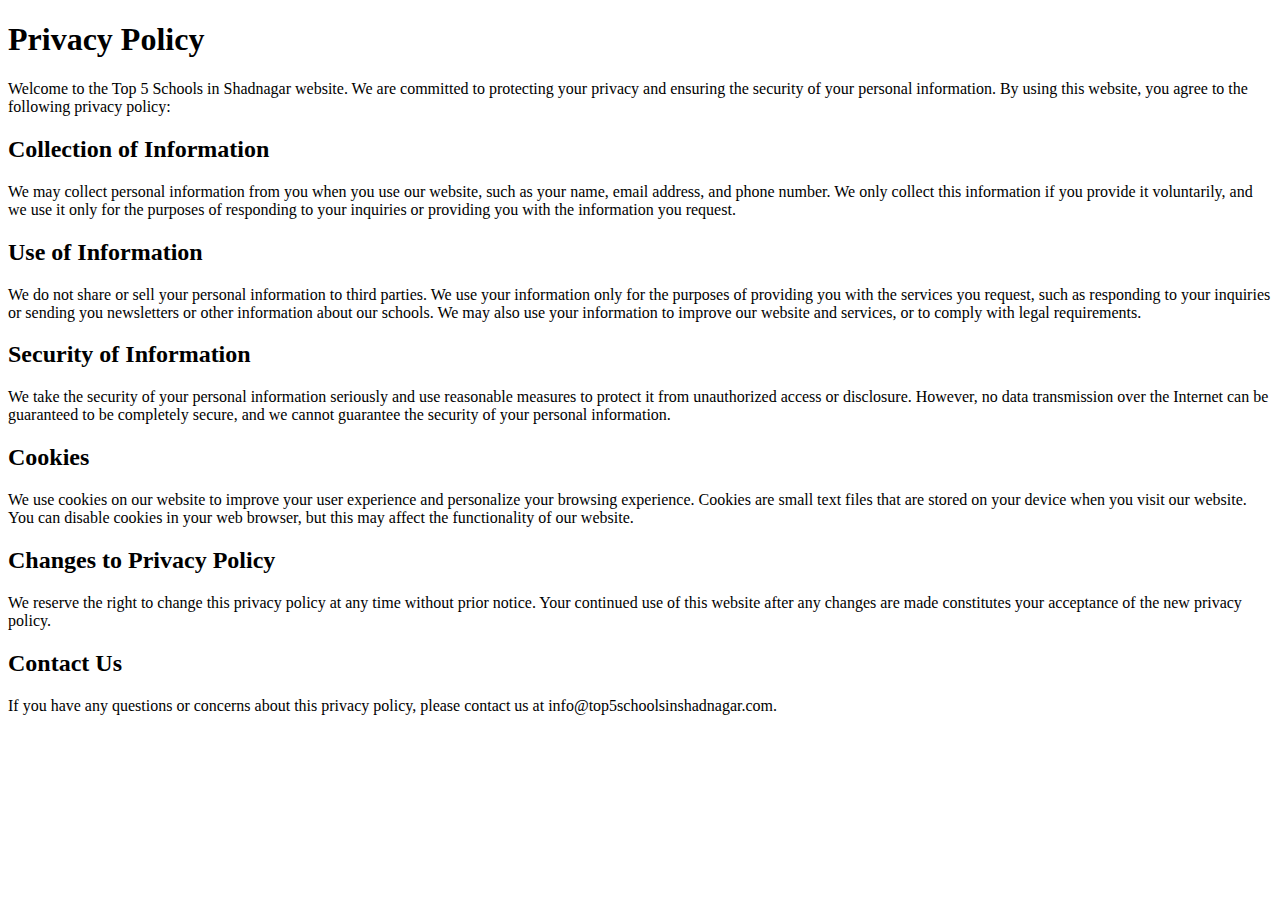
<file: Privacy Policy.html>
<!DOCTYPE html>
<html>
<head>
	<title>Privacy Policy - Top 5 Schools in Shadnagar</title>
</head>
<body>
	<h1>Privacy Policy</h1>
	<p>Welcome to the Top 5 Schools in Shadnagar website. We are committed to protecting your privacy and ensuring the security of your personal information. By using this website, you agree to the following privacy policy:</p>
    <h2>Collection of Information</h2>
    <p>We may collect personal information from you when you use our website, such as your name, email address, and phone number. We only collect this information if you provide it voluntarily, and we use it only for the purposes of responding to your inquiries or providing you with the information you request.</p>

    <h2>Use of Information</h2>
    <p>We do not share or sell your personal information to third parties. We use your information only for the purposes of providing you with the services you request, such as responding to your inquiries or sending you newsletters or other information about our schools. We may also use your information to improve our website and services, or to comply with legal requirements.</p>

    <h2>Security of Information</h2>
    <p>We take the security of your personal information seriously and use reasonable measures to protect it from unauthorized access or disclosure. However, no data transmission over the Internet can be guaranteed to be completely secure, and we cannot guarantee the security of your personal information.</p>

    <h2>Cookies</h2>
    <p>We use cookies on our website to improve your user experience and personalize your browsing experience. Cookies are small text files that are stored on your device when you visit our website. You can disable cookies in your web browser, but this may affect the functionality of our website.</p>

    <h2>Changes to Privacy Policy</h2>
    <p>We reserve the right to change this privacy policy at any time without prior notice. Your continued use of this website after any changes are made constitutes your acceptance of the new privacy policy.</p>

    <h2>Contact Us</h2>
    <p>If you have any questions or concerns about this privacy policy, please contact us at info@top5schoolsinshadnagar.com.</p>
</body>
</html>
</file>
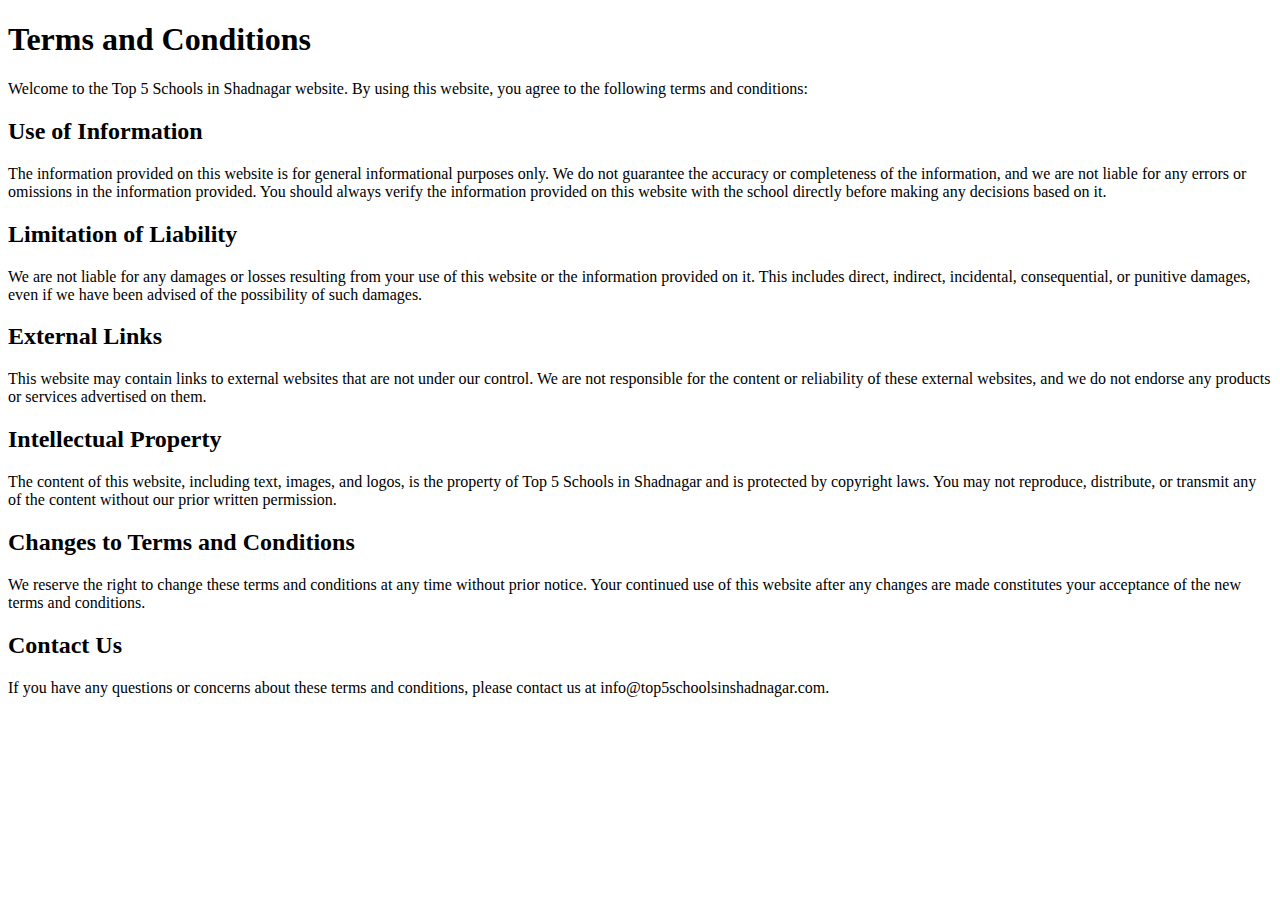
<file: Terms of Use.html>
<!DOCTYPE html>
<html>
<head>
	<title>Terms and Conditions - Top 5 Schools in Shadnagar</title>
</head>
<body>
	<h1>Terms and Conditions</h1>
	<p>Welcome to the Top 5 Schools in Shadnagar website. By using this website, you agree to the following terms and conditions:</p>
    <h2>Use of Information</h2>
    <p>The information provided on this website is for general informational purposes only. We do not guarantee the accuracy or completeness of the information, and we are not liable for any errors or omissions in the information provided. You should always verify the information provided on this website with the school directly before making any decisions based on it.</p>

    <h2>Limitation of Liability</h2>
    <p>We are not liable for any damages or losses resulting from your use of this website or the information provided on it. This includes direct, indirect, incidental, consequential, or punitive damages, even if we have been advised of the possibility of such damages.</p>

    <h2>External Links</h2>
    <p>This website may contain links to external websites that are not under our control. We are not responsible for the content or reliability of these external websites, and we do not endorse any products or services advertised on them.</p>

    <h2>Intellectual Property</h2>
    <p>The content of this website, including text, images, and logos, is the property of Top 5 Schools in Shadnagar and is protected by copyright laws. You may not reproduce, distribute, or transmit any of the content without our prior written permission.</p>

    <h2>Changes to Terms and Conditions</h2>
    <p>We reserve the right to change these terms and conditions at any time without prior notice. Your continued use of this website after any changes are made constitutes your acceptance of the new terms and conditions.</p>

    <h2>Contact Us</h2>
    <p>If you have any questions or concerns about these terms and conditions, please contact us at info@top5schoolsinshadnagar.com.</p>
</body>
</html>
</file>
